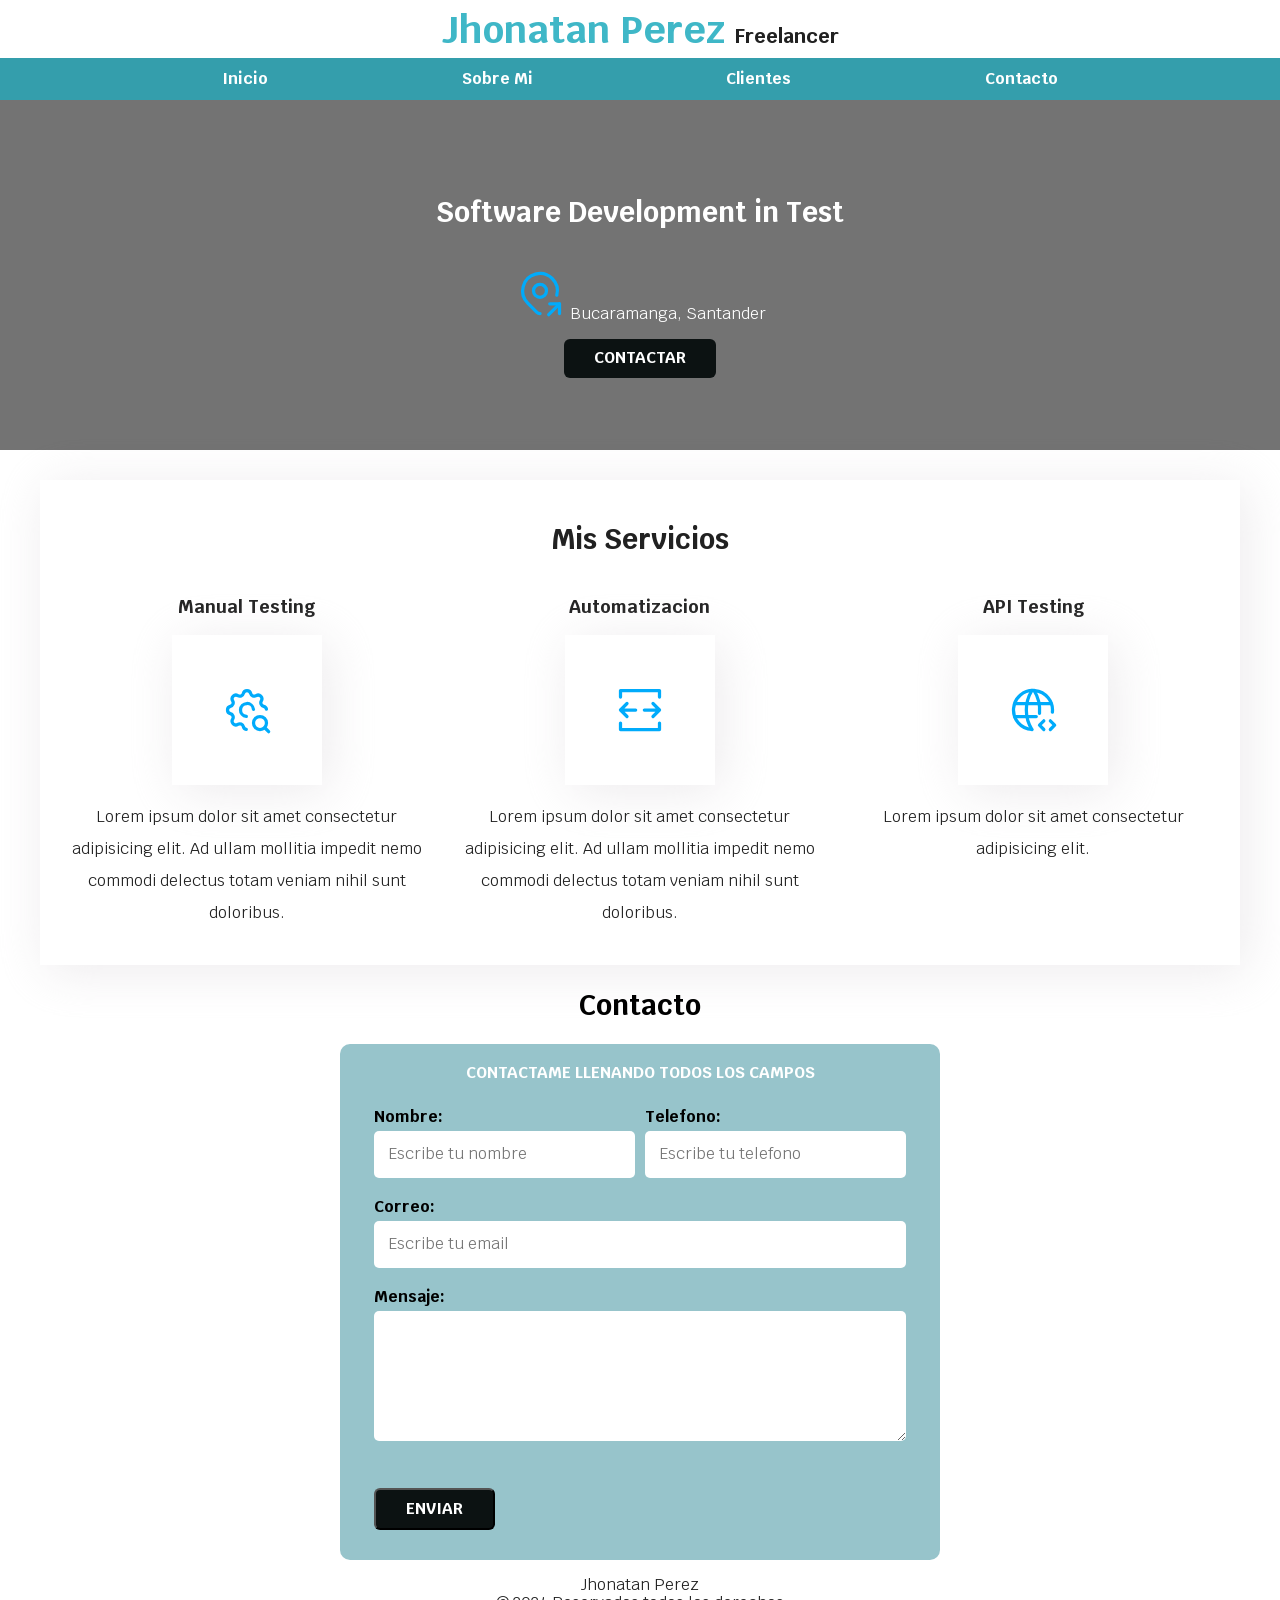
<file: index.html>
<!DOCTYPE html>
<html lang="en">

<head>
    <meta charset="UTF-8">
    <meta name="viewport" content="width=device-width, initial-scale=1.0">
    <title>Freelance - Tatan</title>
    <link rel="stylesheet" href="./styles/normallize.css">
    <link rel="preconnect" href="https://fonts.googleapis.com">
    <link rel="preconnect" href="https://fonts.gstatic.com" crossorigin>
    <link href="https://fonts.googleapis.com/css2?family=Krub:wght@400;700&display=swap" rel="stylesheet">
    <link rel="preload" href="./styles/normallize.css" as="style">
    <link rel="preload" href="./styles/styles.css" as="style">
    <link rel="stylesheet" href="./styles/styles.css">
</head>

<body>
    <header>
        <h1 class="titulo">Jhonatan Perez <span>Freelancer</span></h1>
    </header>
    <div class="nav-bg">
        <nav class="navegacion-principal container">
            <a class="" href="#">Inicio</a>
            <a class="" href="#">Sobre Mi</a>
            <a class="" href="#">Clientes</a>
            <a class="" href="#">Contacto</a>
        </nav>
    </div>
    <section class="hero">
        <div class="contenido-hero">
            <h2>Software Development in Test</h2>

            <p>
                <svg xmlns="http://www.w3.org/2000/svg" class="icon icon-tabler icon-tabler-map-pin-share" width="52"
                    height="52" viewBox="0 0 24 24" stroke-width="1.5" stroke="#00abfb" fill="none"
                    stroke-linecap="round" stroke-linejoin="round">
                    <path stroke="none" d="M0 0h24v24H0z" fill="none" />
                    <path d="M9 11a3 3 0 1 0 6 0a3 3 0 0 0 -6 0" />
                    <path d="M12.02 21.485a1.996 1.996 0 0 1 -1.433 -.585l-4.244 -4.243a8 8 0 1 1 13.403 -3.651" />
                    <path d="M16 22l5 -5" />
                    <path d="M21 21.5v-4.5h-4.5" />
                </svg>

                Bucaramanga, Santander
            </p>
            <a class="hero_boton" href="#">Contactar</a>

        </div>
    </section>
    <main class="contendo-principal container sombra">
        <h2>Mis Servicios</h2>


        <div class="servicios">
            <section class="servicios-individuales">
                        <h3>Manual Testing</h3>
                            <div class="servicio-icono sombra">
                                <svg xmlns="http://www.w3.org/2000/svg" class="icon icon-tabler icon-tabler-settings-search" width="52"
                                    height="52" viewBox="0 0 24 24" stroke-width="1.5" stroke="#00abfb" fill="none" stroke-linecap="round"
                                    stroke-linejoin="round">
                                    <path stroke="none" d="M0 0h24v24H0z" fill="none" />
                                    <path
                                        d="M11.646 20.965a1.67 1.67 0 0 1 -1.321 -1.282a1.724 1.724 0 0 0 -2.573 -1.066c-1.543 .94 -3.31 -.826 -2.37 -2.37a1.724 1.724 0 0 0 -1.065 -2.572c-1.756 -.426 -1.756 -2.924 0 -3.35a1.724 1.724 0 0 0 1.066 -2.573c-.94 -1.543 .826 -3.31 2.37 -2.37c1 .608 2.296 .07 2.572 -1.065c.426 -1.756 2.924 -1.756 3.35 0a1.724 1.724 0 0 0 2.573 1.066c1.543 -.94 3.31 .826 2.37 2.37a1.724 1.724 0 0 0 1.065 2.572c.728 .177 1.154 .71 1.279 1.303" />
                                    <path d="M14.985 11.694a3 3 0 1 0 -3.29 3.29" />
                                    <path d="M18 18m-3 0a3 3 0 1 0 6 0a3 3 0 1 0 -6 0" />
                                    <path d="M20.2 20.2l1.8 1.8" />
                                </svg>
                            </div>
                        <p>Lorem ipsum dolor sit amet consectetur adipisicing elit. Ad ullam mollitia impedit nemo commodi delectus
                            totam veniam nihil sunt doloribus.</p>
            </section>
            <section class="servicios-individuales">
                        <h3>Automatizacion</h3>
                        <div class="servicio-icono sombra">
                            <svg xmlns="http://www.w3.org/2000/svg" class="icon icon-tabler icon-tabler-viewport-wide" width="52"
                                height="52" viewBox="0 0 24 24" stroke-width="1.5" stroke="#00abfb" fill="none" stroke-linecap="round"
                                stroke-linejoin="round">
                                <path stroke="none" d="M0 0h24v24H0z" fill="none" />
                                <path d="M10 12h-7l3 -3m0 6l-3 -3" />
                                <path d="M14 12h7l-3 -3m0 6l3 -3" />
                                <path d="M3 6v-3h18v3" />
                                <path d="M3 18v3h18v-3" />
                            </svg>
                        </div>        
                        <p>Lorem ipsum dolor sit amet consectetur adipisicing elit. Ad ullam mollitia impedit nemo commodi delectus
                            totam veniam nihil sunt doloribus.</p>
            </section>
            <section class="servicios-individuales">
                    <h3>API Testing</h3>
                    <div class="servicio-icono sombra">
                        <svg xmlns="http://www.w3.org/2000/svg" class="icon icon-tabler icon-tabler-world-code" width="52" height="52"
                            viewBox="0 0 24 24" stroke-width="1.5" stroke="#00abfb" fill="none" stroke-linecap="round"
                            stroke-linejoin="round">
                            <path stroke="none" d="M0 0h24v24H0z" fill="none" />
                            <path d="M20.942 13.02a9 9 0 1 0 -9.47 7.964" />
                            <path d="M3.6 9h16.8" />
                            <path d="M3.6 15h9.9" />
                            <path d="M11.5 3a17 17 0 0 0 0 18" />
                            <path d="M12.5 3c2 3.206 2.837 6.913 2.508 10.537" />
                            <path d="M20 21l2 -2l-2 -2" />
                            <path d="M17 17l-2 2l2 2" />
                        </svg>
                    </div>
                    <p>Lorem ipsum dolor sit amet consectetur adipisicing elit.</p>
                </section>
        </div>
    </main>


    <section>
        <h2>Contacto</h2>

        <form  class="formulario">
            <fieldset>
                <legend>Contactame llenando todos los campos</legend>

                <div class="contenedor-inputs">
                    <div class="campo">
                        <label for="">Nombre: </label>
                        <input class="input-text" type="text" placeholder="Escribe tu nombre">
                    </div>
    
                    <div class="campo">
                        <label for="">Telefono: </label>
                        <input class="input-text"    type="number" placeholder="Escribe tu telefono">
                    </div>
                    <div class="campo">
                        <label for="">Correo: </label>
                        <input class="input-text" type="email" placeholder="Escribe tu email">
                    </div>
                    <div class="campo">
                        <label for="">Mensaje: </label>
                        <textarea class="input-text" name="" id=""></textarea>
                    </div>
                </div>        
                <div>
                    <button class="hero_boton enviar" type="submit">Enviar</button>
                </div>
            </fieldset>
        </form>
    </section>



    <footer>
        <p class="footer">Jhonatan Perez <br> © 2024 Reservados todos los derechos</p>
    </footer>
</body>

</html>
</file>
<file: styles/styles.css>
/* Globales */

:root {
    --blanco: #ffffff;
    --oscuro: #212121;
    --primario: #3fb7c7;
    --secundario: #349eac;
    --gris: #757575;
    --tercero: #3dabb9;
}

html {
    box-sizing: border-box;
    font-size: 62.5%;
    scroll-snap-type: y mandatory;
}

*,
*:before,
*:after {
    box-sizing: inherit;
}


body {
    font-size: 16px;
    font-family: "Krub", sans-serif;
}

.sombra {
    -webkit-box-shadow: 6px 6px 47px 0px rgba(219, 215, 219, 0.49);
    -moz-box-shadow: 6px 6px 47px 0px rgba(219, 215, 219, 0.49);
    box-shadow: 6px 6px 47px 0px rgba(219, 215, 219, 0.49);
    padding: 2rem;
}

/* Tipografia */

h1 {
    font-size: 3.8rem;
}


h2 {
    font-size: 2.8rem;
}

h3 {
    font-size: 1.8rem;
}

h1,
h2,
h3 {
    text-align: center;
}

/* Titulo */

.titulo {
    color: var(--primario);
    font-weight: bold;
    margin-bottom: 6px;
    margin-top: 8px;
}

.titulo span {
    font-size: 2rem;
    color: var(--oscuro);
    font-family: "Krub", sans-serif;
    font-weight: bold;
}

/* Navegacion Principal */

.container {
    max-width: 120rem;
    margin: 0 auto;
}

.nav-bg {
    background-color: var(--secundario);
}

.navegacion-principal {
    display: flex;
    justify-content: space-evenly;
}


.navegacion-principal a {
    color: var(--blanco);
    text-decoration: none;
    font-weight: bold;
    padding: 1.2rem;
}


.navegacion-principal a:hover {
    background-color: var(--tercero);
}



@media (max-width: 480px) {

    .navegacion-principal a {
        justify-content: space-around;
        display: block;
        padding: 1.7rem;
    }

    .sombra {
        max-width: 37rem;
    }
}


/* Hero Container */
.hero {

    background-repeat: no-repeat;
    background-size: cover;
    height: 350px;
    position: relative;
    margin-bottom: 3rem;
}




.contenido-hero {
    position: absolute;
    background-color: rgb(0 0 0 / 55%);
    width: 100%;
    height: 100%;
    display: flex;
    flex-direction: column;
    align-items: center;
    justify-content: center;

}


.hero h2,
p {
    color: var(--blanco);
}

.hero_boton {
    text-decoration: none;
    background-color: rgb(12, 18, 18);
    padding: 1rem 3rem;
    color: var(--blanco);
    font-weight: bold;
    text-transform: uppercase;
    border-radius: .6rem;
}

.contendo-principal {
    color: #212121;
}


.contendo-principal p {
    color: #212121;
}


/* Servicios */

@media (min-width: 768px) {

    .servicios {
        display: grid;
        grid-template-columns: repeat(3, 1fr);
        column-gap: 2rem;
    }
}




.servicios-individuales {
    display: flex;
    flex-direction: column;
    align-items: center;
}

.servicios p {
    line-height: 2;
    text-align: center;

    font-weight: normal;
}


.servicio-icono {
    width: 150px;
    height: 150px;
    display: flex;
    align-items: center;
    justify-content: center;
}



/* Contacto */

.formulario {
    background-color: #97c4cb;
    width: min(60rem, 100%);
    margin: 0 auto;
    padding: 2rem;
    border-radius: 1rem;
}

@media (max-width: 760px) {



    .formulario {
        width: min(40rem, 100%);
    }

}






.formulario fieldset {
    border: none;
}

.formulario legend {
    text-align: center;
    font-size: 1.8 rem;
    text-transform: uppercase;
    font-weight: bold;
    margin-bottom: 2rem;
    color: var(--blanco);
}





@media (min-width: 760px) {
    .contenedor-inputs {
        display: grid;
        grid-template-columns: repeat(2, 1fr);
        grid-template-rows: auto auto 20rem;
        gap: 1rem;
    }

    .campo:nth-child(3) {
        grid-column: 1/ 3;
    }

    .campo:nth-child(4) {
        grid-column: 1/ 3;
    }

}

.campo {
    margin-bottom: 1rem;
    width: 100%;
}


.campo label {
    font-weight: bold;
    margin-bottom: .5rem;
    display: block;
}

.input-text {
    width: 100%;
    border: none;
    padding: 1.4rem;
    border-radius: .5rem;
}

.enviar {
    cursor: pointer;
}


.campo textarea {
    height: 13rem;
}

/* Footer */

.footer {
    color: #212121;
    text-align: center;
}
</file>
<file: styles/normallize.css>
/*! normalize.css v8.0.1 | MIT License | github.com/necolas/normalize.css */

/* Document
   ========================================================================== */

/**
 * 1. Correct the line height in all browsers.
 * 2. Prevent adjustments of font size after orientation changes in iOS.
 */

 html {
    line-height: 1.15; /* 1 */
    -webkit-text-size-adjust: 100%; /* 2 */
  }
  
  /* Sections
     ========================================================================== */
  
  /**
   * Remove the margin in all browsers.
   */
  
  body {
    margin: 0;
  }
  
  /**
   * Render the `main` element consistently in IE.
   */
  
  main {
    display: block;
  }
  
  /**
   * Correct the font size and margin on `h1` elements within `section` and
   * `article` contexts in Chrome, Firefox, and Safari.
   */
  
  h1 {
    font-size: 2em;
    margin: 0.67em 0;
  }
  
  /* Grouping content
     ========================================================================== */
  
  /**
   * 1. Add the correct box sizing in Firefox.
   * 2. Show the overflow in Edge and IE.
   */
  
  hr {
    box-sizing: content-box; /* 1 */
    height: 0; /* 1 */
    overflow: visible; /* 2 */
  }
  
  /**
   * 1. Correct the inheritance and scaling of font size in all browsers.
   * 2. Correct the odd `em` font sizing in all browsers.
   */
  
  pre {
    font-family: monospace, monospace; /* 1 */
    font-size: 1em; /* 2 */
  }
  
  /* Text-level semantics
     ========================================================================== */
  
  /**
   * Remove the gray background on active links in IE 10.
   */
  
  a {
    background-color: transparent;
  }
  
  /**
   * 1. Remove the bottom border in Chrome 57-
   * 2. Add the correct text decoration in Chrome, Edge, IE, Opera, and Safari.
   */
  
  abbr[title] {
    border-bottom: none; /* 1 */
    text-decoration: underline; /* 2 */
    text-decoration: underline dotted; /* 2 */
  }
  
  /**
   * Add the correct font weight in Chrome, Edge, and Safari.
   */
  
  b,
  strong {
    font-weight: bolder;
  }
  
  /**
   * 1. Correct the inheritance and scaling of font size in all browsers.
   * 2. Correct the odd `em` font sizing in all browsers.
   */
  
  code,
  kbd,
  samp {
    font-family: monospace, monospace; /* 1 */
    font-size: 1em; /* 2 */
  }
  
  /**
   * Add the correct font size in all browsers.
   */
  
  small {
    font-size: 80%;
  }
  
  /**
   * Prevent `sub` and `sup` elements from affecting the line height in
   * all browsers.
   */
  
  sub,
  sup {
    font-size: 75%;
    line-height: 0;
    position: relative;
    vertical-align: baseline;
  }
  
  sub {
    bottom: -0.25em;
  }
  
  sup {
    top: -0.5em;
  }
  
  /* Embedded content
     ========================================================================== */
  
  /**
   * Remove the border on images inside links in IE 10.
   */
  
  img {
    border-style: none;
  }
  
  /* Forms
     ========================================================================== */
  
  /**
   * 1. Change the font styles in all browsers.
   * 2. Remove the margin in Firefox and Safari.
   */
  
  button,
  input,
  optgroup,
  select,
  textarea {
    font-family: inherit; /* 1 */
    font-size: 100%; /* 1 */
    line-height: 1.15; /* 1 */
    margin: 0; /* 2 */
  }
  
  /**
   * Show the overflow in IE.
   * 1. Show the overflow in Edge.
   */
  
  button,
  input { /* 1 */
    overflow: visible;
  }
  
  /**
   * Remove the inheritance of text transform in Edge, Firefox, and IE.
   * 1. Remove the inheritance of text transform in Firefox.
   */
  
  button,
  select { /* 1 */
    text-transform: none;
  }
  
  /**
   * Correct the inability to style clickable types in iOS and Safari.
   */
  
  button,
  [type="button"],
  [type="reset"],
  [type="submit"] {
    -webkit-appearance: button;
  }
  
  /**
   * Remove the inner border and padding in Firefox.
   */
  
  button::-moz-focus-inner,
  [type="button"]::-moz-focus-inner,
  [type="reset"]::-moz-focus-inner,
  [type="submit"]::-moz-focus-inner {
    border-style: none;
    padding: 0;
  }
  
  /**
   * Restore the focus styles unset by the previous rule.
   */
  
  button:-moz-focusring,
  [type="button"]:-moz-focusring,
  [type="reset"]:-moz-focusring,
  [type="submit"]:-moz-focusring {
    outline: 1px dotted ButtonText;
  }
  
  /**
   * Correct the padding in Firefox.
   */
  
  fieldset {
    padding: 0.35em 0.75em 0.625em;
  }
  
  /**
   * 1. Correct the text wrapping in Edge and IE.
   * 2. Correct the color inheritance from `fieldset` elements in IE.
   * 3. Remove the padding so developers are not caught out when they zero out
   *    `fieldset` elements in all browsers.
   */
  
  legend {
    box-sizing: border-box; /* 1 */
    color: inherit; /* 2 */
    display: table; /* 1 */
    max-width: 100%; /* 1 */
    padding: 0; /* 3 */
    white-space: normal; /* 1 */
  }
  
  /**
   * Add the correct vertical alignment in Chrome, Firefox, and Opera.
   */
  
  progress {
    vertical-align: baseline;
  }
  
  /**
   * Remove the default vertical scrollbar in IE 10+.
   */
  
  textarea {
    overflow: auto;
  }
  
  /**
   * 1. Add the correct box sizing in IE 10.
   * 2. Remove the padding in IE 10.
   */
  
  [type="checkbox"],
  [type="radio"] {
    box-sizing: border-box; /* 1 */
    padding: 0; /* 2 */
  }
  
  /**
   * Correct the cursor style of increment and decrement buttons in Chrome.
   */
  
  [type="number"]::-webkit-inner-spin-button,
  [type="number"]::-webkit-outer-spin-button {
    height: auto;
  }
  
  /**
   * 1. Correct the odd appearance in Chrome and Safari.
   * 2. Correct the outline style in Safari.
   */
  
  [type="search"] {
    -webkit-appearance: textfield; /* 1 */
    outline-offset: -2px; /* 2 */
  }
  
  /**
   * Remove the inner padding in Chrome and Safari on macOS.
   */
  
  [type="search"]::-webkit-search-decoration {
    -webkit-appearance: none;
  }
  
  /**
   * 1. Correct the inability to style clickable types in iOS and Safari.
   * 2. Change font properties to `inherit` in Safari.
   */
  
  ::-webkit-file-upload-button {
    -webkit-appearance: button; /* 1 */
    font: inherit; /* 2 */
  }
  
  /* Interactive
     ========================================================================== */
  
  /*
   * Add the correct display in Edge, IE 10+, and Firefox.
   */
  
  details {
    display: block;
  }
  
  /*
   * Add the correct display in all browsers.
   */
  
  summary {
    display: list-item;
  }
  
  /* Misc
     ========================================================================== */
  
  /**
   * Add the correct display in IE 10+.
   */
  
  template {
    display: none;
  }
  
  /**
   * Add the correct display in IE 10.
   */
  
  [hidden] {
    display: none;
  }
</file>
